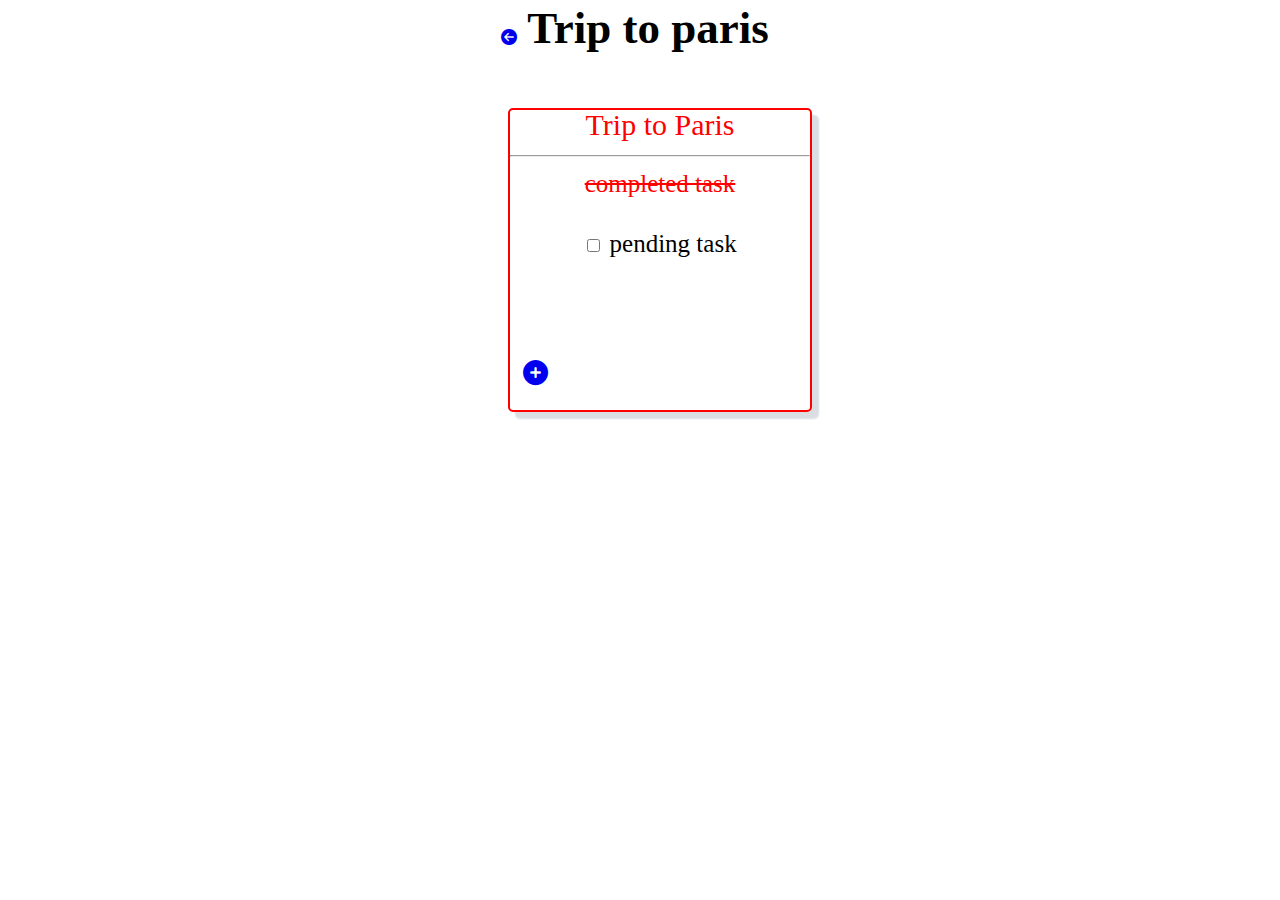
<file: page1.html>
<!DOCTYPE html>
<html lang="en">
<head>
    <meta charset="UTF-8">
    <meta http-equiv="X-UA-Compatible" content="IE=edge">
    <meta name="viewport" content="width=device-width, initial-scale=1.0">
    <title>page1</title>
    <link rel="stylesheet" href="page1.css">
    <link rel="stylesheet" href="https://cdnjs.cloudflare.com/ajax/libs/font-awesome/6.1.0/css/all.min.css">
</head>
<body>
  <div class="flex" ><div><a href="./index.html"><i class="fa-solid fa-circle-arrow-left"></i></a><span style="font-size: 45px;font-weight: 600;margin: 10px;">Trip to paris</span></div>
      <div class="box"><span style="font-weight: 50; font-size:30px; color: red;">Trip to Paris</span><hr><div style="color: red;font-weight: 200; text-decoration: line-through;">completed task</div> <br><input type="checkbox"> pending task
      <div class="plusicon"><a href="./page3.html"><i class="fa-solid fa-circle-plus"></i></a> </div>
      </div>    
  </div>
</body>
</html>
</file>
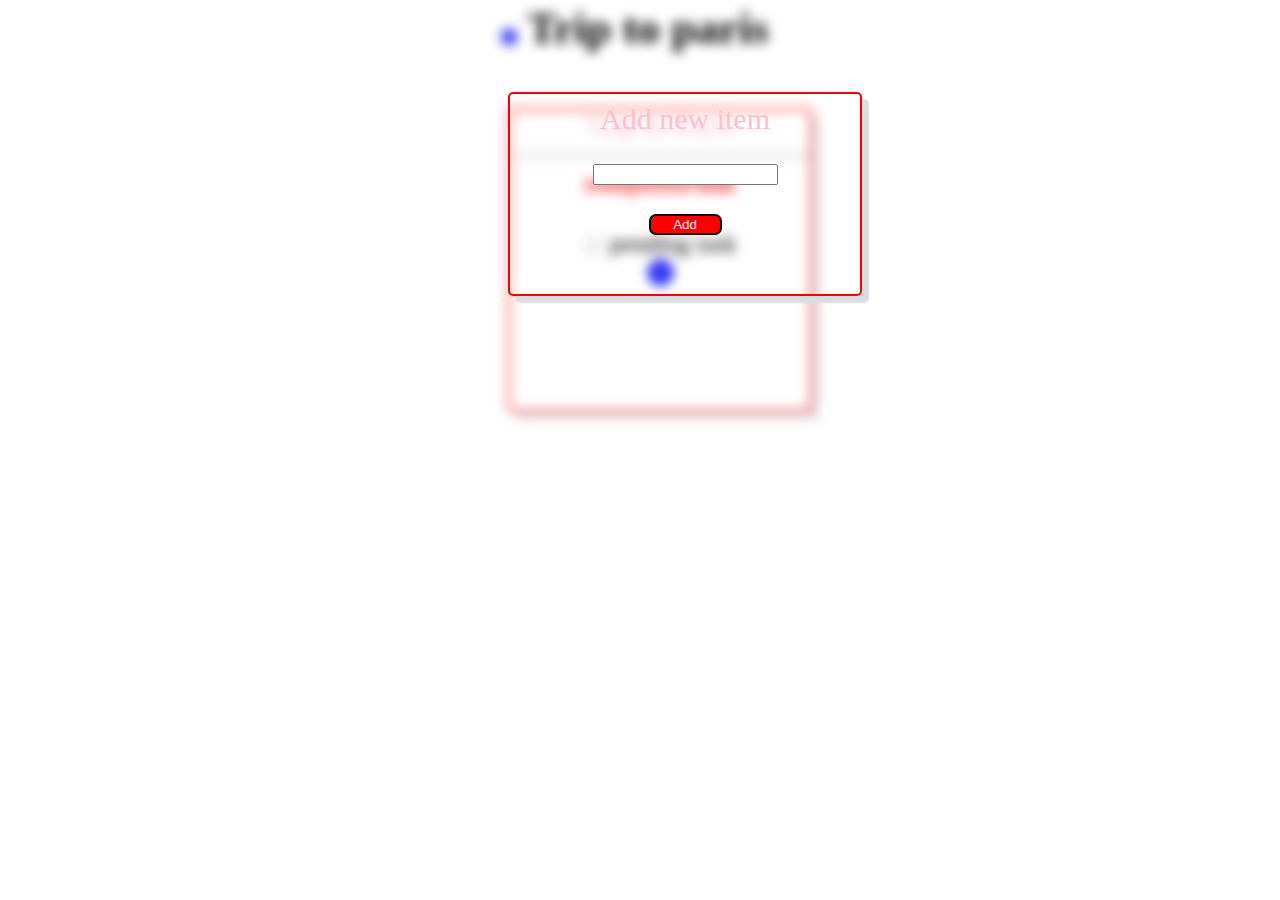
<file: page3.html>
<!DOCTYPE html>
<html lang="en">
<head>
    <meta charset="UTF-8">
    <meta http-equiv="X-UA-Compatible" content="IE=edge">
    <meta name="viewport" content="width=device-width, initial-scale=1.0">
    <title>page3</title>
    <link rel="stylesheet" href="page3.css">
    <link rel="stylesheet" href="https://cdnjs.cloudflare.com/ajax/libs/font-awesome/6.1.0/css/all.min.css">
</head>
<body>
    <div class="bgpage"> 
            <div class="flex1" ><div><a href="./index.html"><i class="fa-solid fa-circle-arrow-left"></i></a><span style="font-size: 45px;font-weight: 600;margin: 10px;">Trip to paris</span></div>
                <div class="box1"><span style="font-weight: 50; font-size:30px; color: pink;">Trip to Paris</span><hr><div style="color: red;font-weight: 200; text-decoration: line-through;">completed task</div> <br><input type="checkbox"> pending task
                    <div class="plusicon"><a href="./page3.html"><i class="fa-solid fa-circle-plus"></i></a> </div>
                </div>    
            </div>
      </div>
    <div class="container">
        <div class="flex2">
            <div class="box2"><div style="color: pink;font-size: 30px;">Add new item <input width="50px" type="text"><br><input type="button" value="Add" style=" width: 73px; border: 2px solid black;border-radius: 7px; background-color:red;color:white;" > </div>
            </div>
        </div>
</div>
</body>
</html>
</file>
<file: page1.css>
@media screen and (max-width:549px)
{
.flex{
    display: flex ;text-align: center;flex-flow: column wrap;position: relative;width: auto;height: 33%;line-height: 40px;row-gap: 50px;
}
.box{text-align: center;line-height: 30px;margin-left: 110px;
    width: 220px;height: 400px;border:2px solid pink;border-radius: 7px;box-shadow: 7px 7px 2px rgb(218, 222, 226);font-size: 25px;
}
.plusicon{
    margin-top: 190px;position: relative;height: 100px;width: 50px;margin-left: 170px;
}
.backicon{width: 50px;height: 50px;

}
}

@media only screen and (min-width:550px)    
{
.flex{
    display: flex ;text-align: center;flex-flow: column wrap;position: relative;width: auto;height: 33%;line-height: 40px;row-gap: 50px;
}
.line{
    width:200px; height:1px;display: inline-block;
}
.box{text-align: center;line-height: 30px;margin-left: 500px;
    width: 300px;height: 300px;border:2px solid red;border-radius: 5px;box-shadow: 7px 7px 2px rgb(218, 222, 226);font-size: 25px;
}
.plusicon{
    margin-top: 100px;position: absolute;height: 50px;width: 50px;
}
}
</file>
<file: page3.css>
@media screen and (max-width:549px)
{
.bgpage{z-index: 0;
        filter: blur(6px);
}
.container{z-index: 1;
        margin-top: -400px;
}
.flex1{
    display: flex ;text-align: center;flex-flow: column wrap;position: relative;width: auto;height: 33%;line-height: 40px;row-gap: 50px;
}
.box1{text-align: center;line-height: 30px;margin-left: 110px;
    width: 220px;height: 400px;border:2px solid pink;border-radius: 7px;box-shadow: 7px 7px 2px rgb(218, 222, 226);font-size: 25px;
}
.plusicon{
    margin-top: 190px;position: relative;height: 100px;width: 50px;margin-left: 170px;
}
.backicon{
    width: 50px;height: 50px;
}
.box2{text-align: center;line-height: 50px;margin-left: 50px;margin-top: 80px;
    width: 280px;height: 200px;border:2px solid pink;border-radius: 5px;box-shadow: 7px 7px 2px rgb(218, 222, 226);font-size: 25px;
}
.flex2{
    display: flex ;text-align: center;flex-flow: column wrap;position: relative;width: auto;height: 33%;line-height: 40px;row-gap: 50px;
}
}
@media only screen and (min-width:550px) {
    .flex1{
        display: flex ;text-align: center;flex-flow: column wrap;position: relative;width: auto;height: 33%;line-height: 40px;row-gap: 50px;
    }
    .line{
        width:200px; height:1px;display: inline-block;
    }
    .box1{text-align: center;line-height: 30px;margin-left: 500px;
        width: 300px;height: 300px;border:2px solid red;border-radius: 5px;box-shadow: 7px 7px 2px rgb(218, 222, 226);font-size: 25px;
    }
    .flex2{
        display: flex ;text-align: center;flex-flow: column wrap;position: relative;width: auto;height: 33%;line-height: 40px;row-gap: 50px;
    }
    .line{
        width:200px; height:1px;display: inline-block;
    }
    .box2{text-align: center;line-height: 50px;margin-left: 500px;margin-top: 80px;
        width: 350px;height: 200px;border:2px solid red;border-radius: 5px;box-shadow: 7px 7px 2px rgb(218, 222, 226);font-size: 25px;
    }
    .bgpage{
        filter: blur(6px);
    }
    .container{
    margin-top: -400px;
    }
}
</file>
